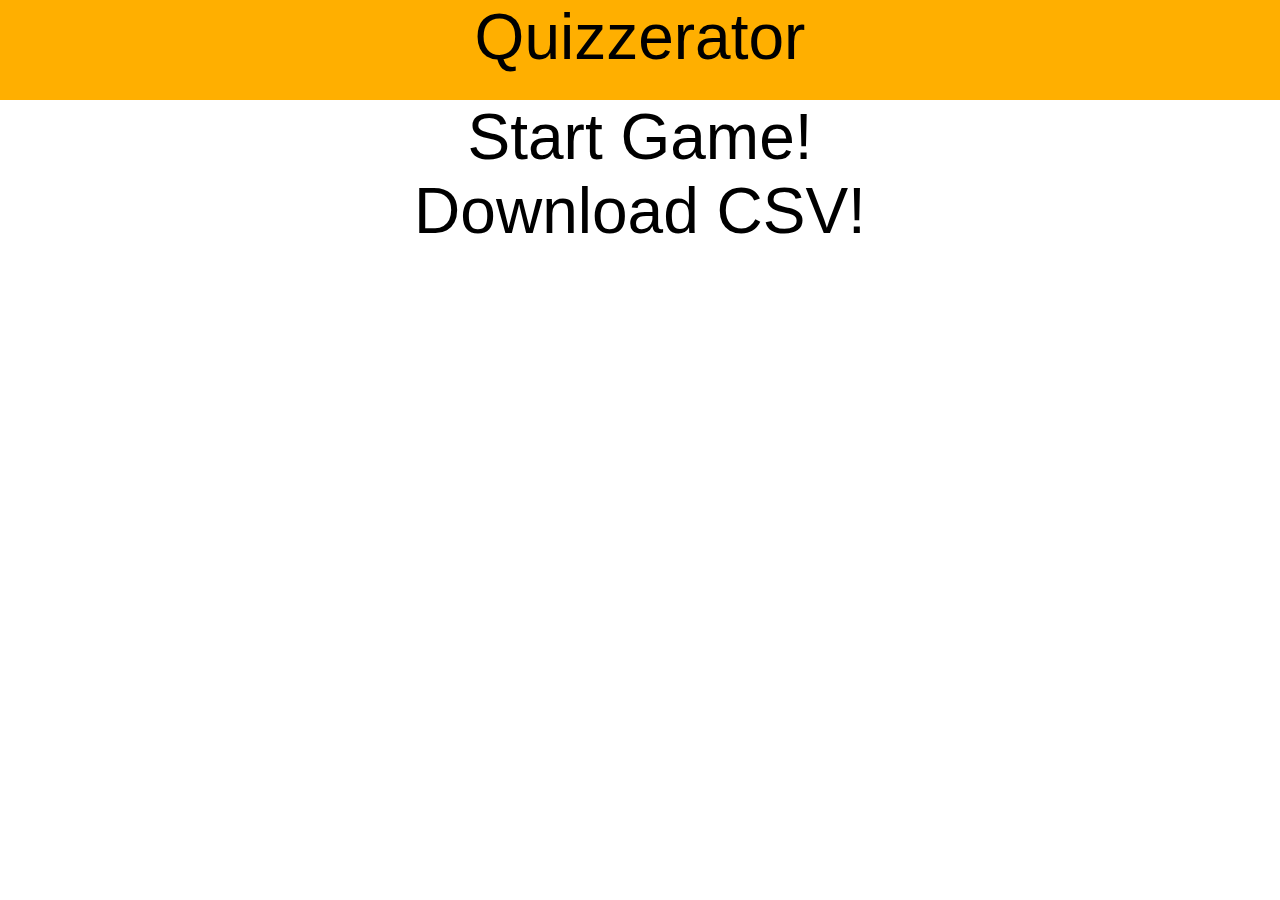
<file: index.html>
﻿<!DOCTYPE html>
<html>
<head>
	<title>Quizzerator</title>
	<meta charset="utf-8"/>
	<link rel="stylesheet" href="style.css">
	<script src="control.js"></script>
</head>
	<div id="top">
	<header>Quizzerator</header>
	</div>
<body>
<header><a style="color: black !important; outline: none !important;" href="create.html">Start Game!</a></header>
<header><a style="color: black !important; outline: none !important;" href="template.csv" target:"_blank">Download CSV!</a></header>
<div id="playerButtonHolder"></div>

</body>
</html>
</file>
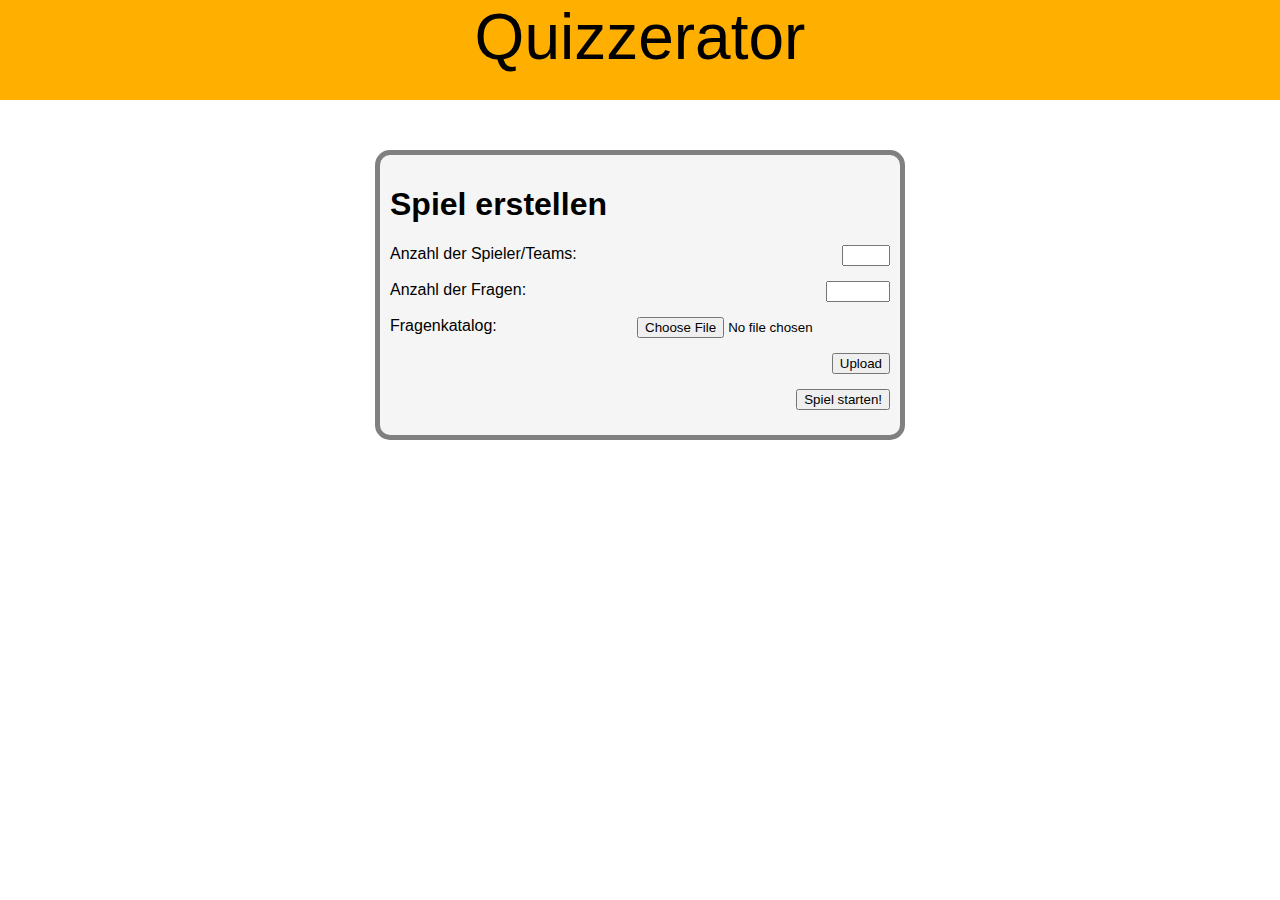
<file: create.html>
<!doctype html>
<html>
<head>
  <meta charset="utf-8">
  <title>Quizzerator</title>
  <link href="style.css" rel="stylesheet" type="text/css">
   <script src="control.js"></script>
</head>

<body onload="start()">
<div class="content">
  <div id="top">
		<header>Quizzerator</header>
	</div>

<div class="createform">
  <h1>Spiel erstellen</h1>
<form method="post" enctype="multipart/form-data">
  <label>
    Anzahl der Spieler/Teams:
  </label>
  <input type="number" id="ngroups" min="1" max="6">
  <br>
  <br>
  <label>
    Anzahl der Fragen:
  </label>
  <input type="number" id="nquestions" min="1" max="100">
  <br>
  <br>
  <label>
    Fragenkatalog:
  </label>
  <input type="file" id="fileUpload" />
  <br>
  <br>
  <input type="button" id="upload" value="Upload" onclick="Upload()" />
  <br>
  <br>
  <input type="button" value="Spiel starten!" onClick="gameStart()">
  <br>
  <br>
</form>
</div>


</div class="content">
</body>

</html>
</file>
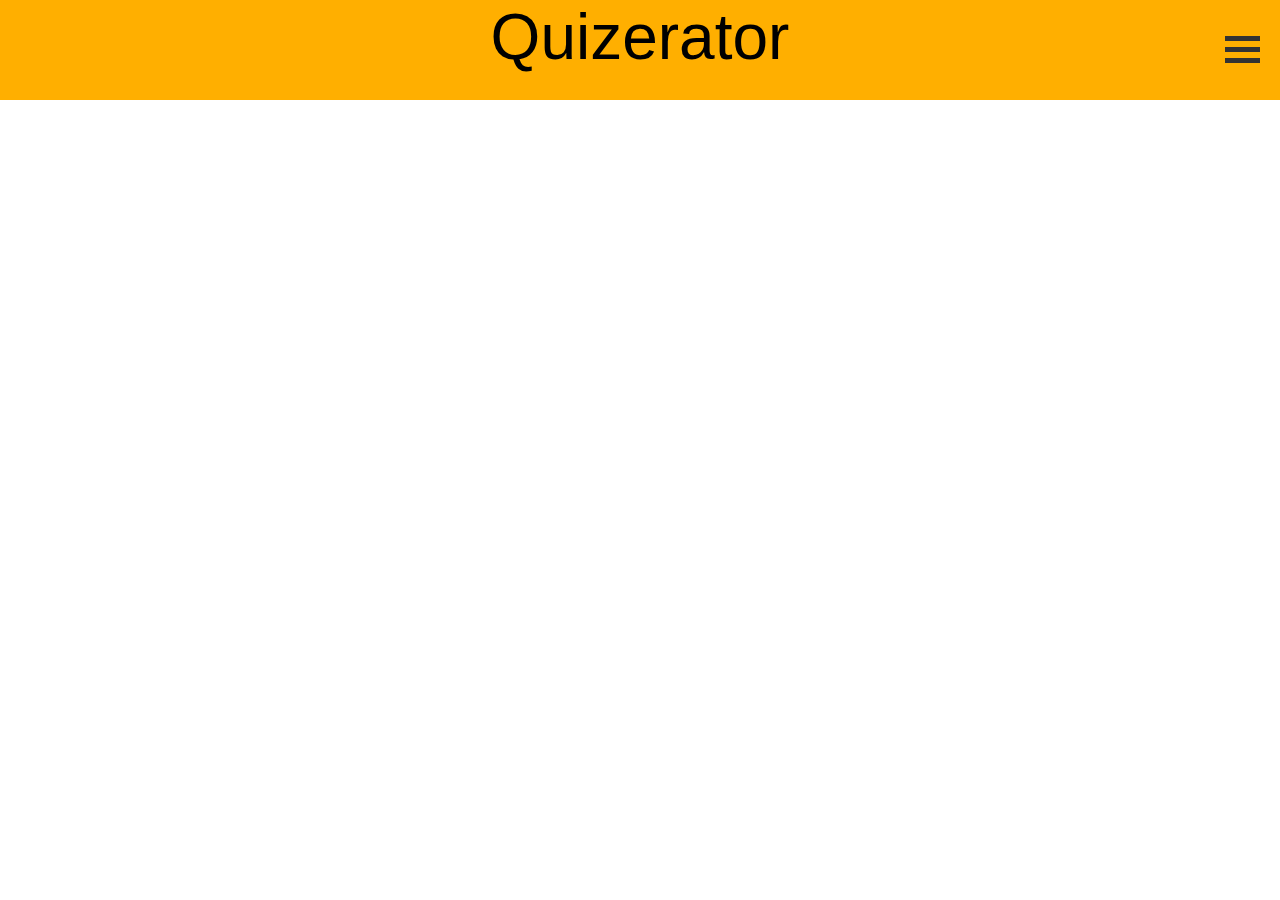
<file: menu.html>
<!DOCTYPE html>
<html>
<head>
	<link rel="stylesheet" type="text/css" href="style.css">
	<script src="control.js"></script>
</head>
<body>
	<div id="top">
	<header>Quizerator</header>
	</div>
	<div id="appmenubutton" value=0 onclick="activateMenu(this)">
			<div class="bar1"></div>
			<div class="bar2"></div>
			<div class="bar3"></div>
	</div>
	<div id="appmenu">
		<ul>
			<li><div>Beenden</div></li>
			<li><div>Neustart</div></li>
		</ul>
	</div>
</body>
</html>
</file>
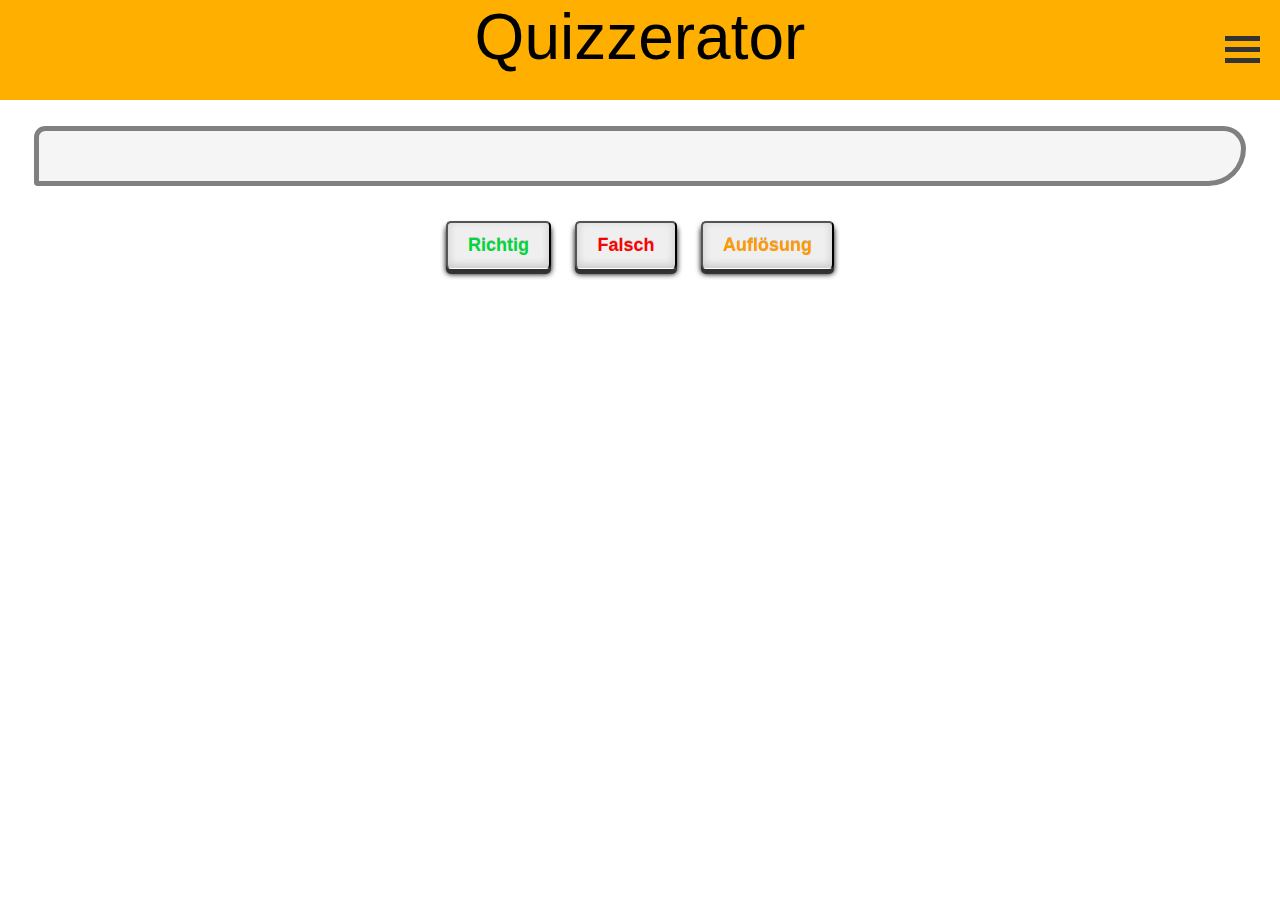
<file: quiz.html>
<!Doctype html>
<html>

<head>
	<meta charset="utf-8"/>
	<link rel="stylesheet" href="style.css">
	<script src="control.js"></script>
</head>

<body onload = "startQuiz()">
	<div id="top">
		<header>Quizzerator</header>
	</div>
	<div id="appmenubutton" value=0 onclick="activateMenu(this)">
		<div class="bar1"></div>
		<div class="bar2"></div>
		<div class="bar3"></div>
	</div>
	<div id="appmenu">
		<ul>
			<li><div><a href="result.html">Beenden</a></div></li>
			<li><div id="reset" onclick=""><a href="create.html">Neustart</a></div></li>
		</ul>
	</div>
	<div class="questionbox">
				<span id="question"></span>
	</div>

	<div id="playerButtonHolder"></div>

	<div id="modButtons">
	  <button type="button" class="mod" id="right" value=0 enabled onClick="updatePoints(this.value, 1); reveal()" > Richtig </button>
	  <button type="button" class="mod" id="wrong" value=0 enabled onClick="updatePoints(this.value, 0); reveal()" > Falsch </button>
	  <button type="button" class="mod" id="reveal"enabled onClick="reveal()" > Auflösung </button>
	</div>
</body>

</html>
</file>
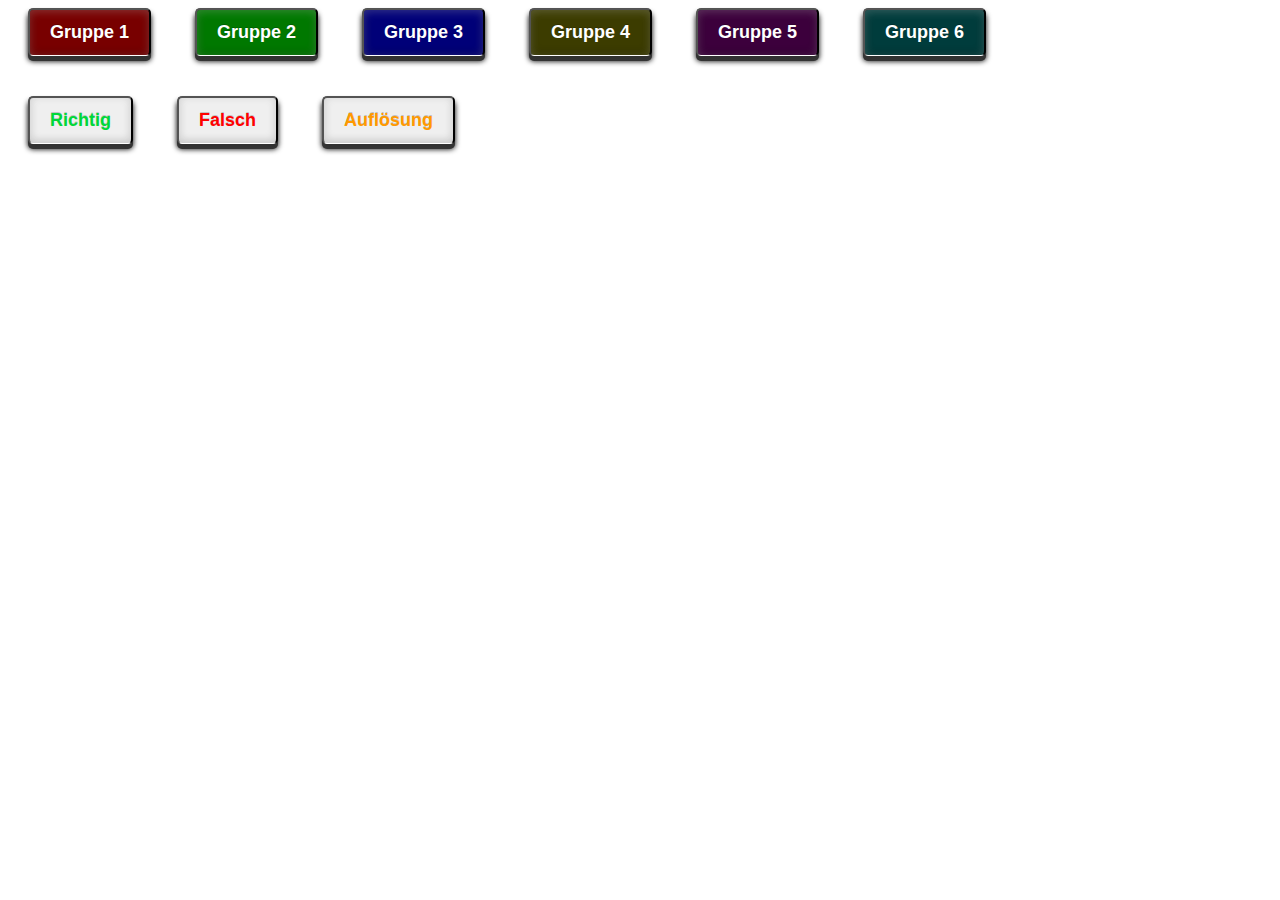
<file: Button kriegen Farben/quizzerator.html>
<!DOCTYPE html>
<html>
<head>
  <meta charset="utf-8"/>
  <link rel="stylesheet" href="style.css">
  <script src="control.js"></script>
</head>

<body>



<div id="playerButtonHolder">

<button type="button" class="gruppe" id="gruppe0" onmouseover="highlight(0)" onmouseleave="nohighlight(0)">Gruppe 1</button>
<button type="button" class="gruppe" id="gruppe1" onmouseover="highlight(1)" onmouseleave="nohighlight(1)">Gruppe 2</button>
<button type="button" class="gruppe" id="gruppe2" onmouseover="highlight(2)" onmouseleave="nohighlight(2)">Gruppe 3</button>
<button type="button" class="gruppe" id="gruppe3" onmouseover="highlight(3)" onmouseleave="nohighlight(3)">Gruppe 4</button>
<button type="button" class="gruppe" id="gruppe4" onmouseover="highlight(4)" onmouseleave="nohighlight(4)">Gruppe 5</button>
<button type="button" class="gruppe" id="gruppe5" onmouseover="highlight(5)" onmouseleave="nohighlight(5)">Gruppe 6</button>
</div>

<div id="modButtons">

  <button type="button" class="mod" id="right" onClick="addPoints(); showAnswer()" > Richtig </button>
  <button type="button" class="mod" id="wrong" onClick="" > Falsch </button>
  <button type="button" class="mod" id="reveal" onClick="" > Auflösung </button>




</div>

</body>
</file>
<file: style.css>
body {
	width: 100%;
	height: 100%;
	padding: 0;
	margin: 0;
	font-family: "DIN Offc Pro", "Segoe UI", Arial, sans-serif;
}
a {
	color: rgb(255,255,255) !important;
	text-decoration: none !important;
}
header {
	font-size: 4em;
	text-align: center;
}

/*Setup*/
.content {
  width:100%;
  height:100%;
}

.createform {
  width:  500px;
  margin: auto;
  margin-top: 50px;
  padding: 10px;
  background-color: whitesmoke;

  border-radius:  15px;
  border-style:   solid;
  border-color:   grey;
  border-width:   5px;
}

.createform form input {
  float:  right;
}

.gruppe {
    background-color: rgba(135, 0, 22,1);
    border-bottom: 1px solid rgba(255, 255, 255, 1);
    border-radius: 5px 5px 5px 5px;
    box-shadow: 0 5px 5px #313131, 0 5px 0 #393939, 0 5px 6px rgba(0, 0, 0, 0.4), 0 2px 9px rgba(255, 255, 255, 0.2) inset, 0 -2px 9px rgba(0, 0, 0, 0.2) inset;
    color: #FFFFFF;
    display: inline-block;
    font-size: 18px;
    font-weight: bold;
    margin: 0px 20px;
    margin-bottom: 40px;
    padding: 12px 20px;
    position: relative;
    text-decoration: none;
    text-shadow: 0 -1px 0 rgba(0, 0, 0, 0.2);
    min-width: 25%;
    min-height: 25%;

}

#gruppe0 {
  background-color:  rgb(0,120,0)
}

#gruppe1 {
  background-color:  rgb(120,0,0)
}

#gruppe2 {
  background-color:  rgb(0,0,120)
}

#gruppe3 {
  background-color:  rgb(120,120,0)
}

#gruppe4 {
  background-color:  rgb(60,0,60)
}

#gruppe5 {
  background-color:  rgb(0,60,60)
}

#gruppeOff {
  background-color:  rgb(128,128,128)
}


/*Quiz*/
.questionbox
{
	height: 50%;
	width: 90%;
	background: whitesmoke;
	font-size: 24px;
	font-style: oblique;
  font-weight: bold;
	text-align: center;
	padding: 25px;
	margin: auto;
	margin-top: 2%;
	justify-content: center; /* align horizontal */
	align-items: center; /* align vertical */
	border-radius: 15px 30px 50px 5px;
  border: solid grey 5px;
}

/* Design der Moderator-Buttons */
.mod {
    border-bottom: 1px solid rgba(255, 255, 255, 1);
    border-radius: 5px 5px 5px 5px;
    box-shadow: 0 5px 5px #313131, 0 5px 0 #393939, 0 5px 6px rgba(0, 0, 0, 0.4), 0 2px 9px rgba(255, 255, 255, 0.2) inset, 0 -2px 9px rgba(0, 0, 0, 0.2) inset;
    color: #FFFFFF;
    display: inline-block;
    font-size: 18px;
    font-weight: bold;
    margin: 0px 20px;
    margin-bottom: 40px;
    margin:auto;
    padding: 12px 20px;
    position: relative;
    text-decoration: none;
    text-shadow: 0 -1px 0 rgba(0, 0, 0, 0.2);
}

#playerButtonHolder {
  text-align: center;
  margin: 25px 25px;

}

#modButtons {
  text-align: center;
  margin: 10px 10px;
}

#right {
color: rgb(0, 216, 57);
margin: 10px 10px;
}
#wrong {
color: rgb(255, 0, 0);
margin: 10px 10px;
}
#reveal {
color: rgb(255, 153, 0);
margin: 10px 10px;
}

#weiter {
  border-bottom: 1px solid rgba(255, 255, 255, 1);
  border-radius: 5px 5px 5px 5px;
  box-shadow: 0 5px 5px #313131, 0 5px 0 #393939, 0 5px 6px rgba(0, 0, 0, 0.4), 0 2px 9px rgba(255, 255, 255, 0.2) inset, 0 -2px 9px rgba(0, 0, 0, 0.2) inset;
  color: rgb(0,0,0);
  display: inline-block;
  font-size: 18px;
  font-weight: bold;
  margin: 0px 20px;
  /*margin-bottom: 40px;*/
  padding: 12px 20px;
  position: relative;
  text-decoration: none;
  text-shadow: 0 -1px 0 rgba(0, 0, 0, 0.2);
  text-align: center;
  bottom: 0px;
  left: 20px;

}

/*App Menu*/
#top {
	background: rgb(275,175,0);
	width: 100%;
	height: 100px;
	margin: 0px;
}
#appmenubutton {
	margin: auto;
	background-color: rgba(0,0,0,0);
	position: absolute;
	top: 30px;
	right: 20px;
	cursor: pointer;
	position: fixed;
}
.bar1, .bar2, .bar3 {
    width: 35px;
    height: 5px;
    background-color: #333;
    margin: 6px 0;
    transition: 0.4s;
}
.active .bar1 {
    -webkit-transform: rotate(-45deg) translate(-8px, 8px);
    transform: rotate(-45deg) translate(-8px, 8px);
}
.active .bar2 {
	opacity: 0;
}
.active .bar3 {
    -webkit-transform: rotate(45deg) translate(-8px, -8px);
    transform: rotate(45deg) translate(-8px, -8px);
}
#appmenu {
	color: rgb(255,255,255);
    height: 0;
    width: 250px;
    position: fixed;
    z-index: 1;
    top: 0;
    right: 0;
    background-color: rgba(0,0,0,0.9);
    overflow-x: hidden;
    transition: 0.7s;
    margin-top: 100px;
}
</file>
<file: Button kriegen Farben/style.css>
.gruppe {
    /*background-color: rgba(135, 0, 22,1);*/
    border-bottom: 1px solid rgba(255, 255, 255, 1);
    border-radius: 5px 5px 5px 5px;
    box-shadow: 0 5px 5px #313131, 0 5px 0 #393939, 0 5px 6px rgba(0, 0, 0, 0.4), 0 2px 9px rgba(255, 255, 255, 0.2) inset, 0 -2px 9px rgba(0, 0, 0, 0.2) inset;
    color: #FFFFFF;
    display: inline-block;
    font-size: 18px;
    font-weight: bold;
    margin: 0px 20px;
    margin-bottom: 40px;
    padding: 12px 20px;
    position: relative;
    text-decoration: none;
    text-shadow: 0 -1px 0 rgba(0, 0, 0, 0.2);
}


#gruppe0 {
  background-color:  rgb(120,0,0)
}

#gruppe1 {
  background-color:  rgb(0,120,0)
}

#gruppe2 {
  background-color:  rgb(0,0,120)
}

#gruppe3 {
  background-color:  rgb(60,60,0)
}

#gruppe4 {
  background-color:  rgb(60,0,60)
}

#gruppe5 {
  background-color:  rgb(0,60,60)
}


.mod {
    /*background-color: rgba(135, 0, 22,1);*/
    border-bottom: 1px solid rgba(255, 255, 255, 1);
    border-radius: 5px 5px 5px 5px;
    box-shadow: 0 5px 5px #313131, 0 5px 0 #393939, 0 5px 6px rgba(0, 0, 0, 0.4), 0 2px 9px rgba(255, 255, 255, 0.2) inset, 0 -2px 9px rgba(0, 0, 0, 0.2) inset;
    color: #FFFFFF;
    display: inline-block;
    font-size: 18px;
    font-weight: bold;
    margin: 0px 20px;
    margin-bottom: 40px;
    padding: 12px 20px;
    position: relative;
    text-decoration: none;
    text-shadow: 0 -1px 0 rgba(0, 0, 0, 0.2);
}

#right {
color: rgb(0, 216, 57);
}
#wrong {
  color: rgb(255, 0, 0);
}
#reveal {
  color: rgb(255, 153, 0);
}



showAnswer(){

}





/*
.gruppe:hover {
    box-shadow: 0 5px 5px #313131, 0 5px 0 #393939, 0 9px 10px rgba(0, 0, 0, 0.4), 0 2px 9px rgba(255, 255, 255, 0.4) inset, 0 -2px 9px rgba(0, 0, 0, 0.2) inset;
    background-color: rgba(255, 1, 30,1);
}

.gruppe:active {
    box-shadow: 0 2px 0 #393939, 0 4px 4px rgba(0, 0, 0, 0.4), 0 2px 5px rgba(0, 0, 0, 0.2) inset;
    top: 3px;
}
*/
</file>
